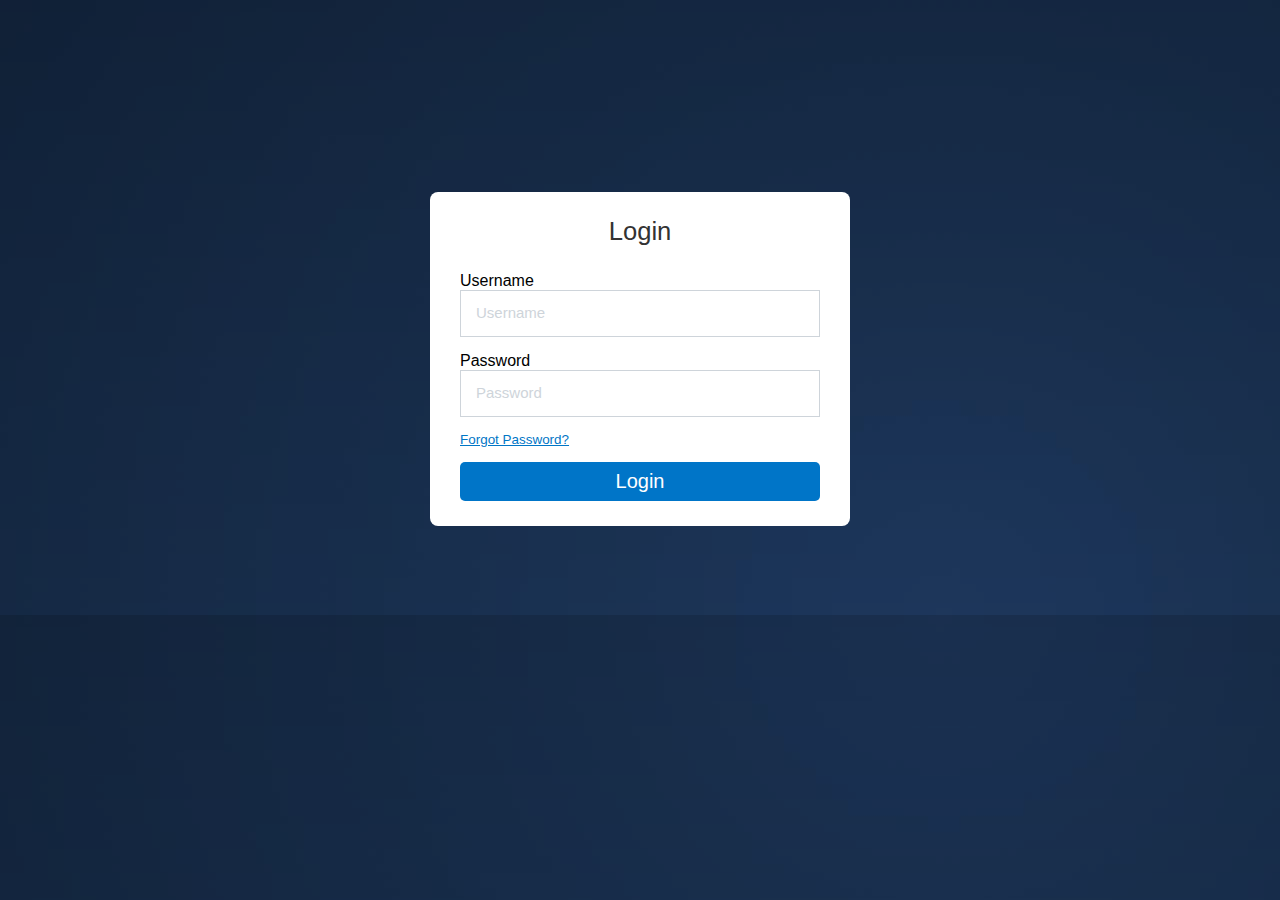
<file: default.html>
<!DOCTYPE html>
<html>
<head>
	<title>Welcome to</title>
	<link rel="stylesheet" type="text/css" href="css/style.css">
	<link rel="shortcut icon" type="images/jpg" href="images/favicon.ico">

</head>
<body style="background: linear-gradient(rgba(0,0,0,0.4), rgba(0,0,0,0.3)), url('images/login-backgound.jpg');">
	<div class="container">
		<p class="login">Login</p>
		<form method="post" enctype="multipart/form-data">
		<label for="username">Username</label>
		<div>
			<input type="text" name="username" required class="username pwd" placeholder="Username" id="username">
		</div>
		<label for="password" class="">Password</label>
		<div>
			<input type="password" required name="password" class="username" placeholder="Password" id="password">
		</div>
		<a href="forgetpassword.php" class="fgt">Forgot Password?</a>
		<div>
			<button type="submit" name="submit" class="btn" id="btn" onclick="buttonClick();">Login</button>
		</div>
		</form>
	</div>
	<script type="text/javascript" src="js/jscript.js"></script>
</body>
</html>
</file>
<file: css/style.css>
body{
	margin: 0;
	/*background: transparent*/
	min-height: 100%;

}
*{
	box-sizing: border-box;
}
.container{
	max-width: 100%;
    width: 420px;
	margin: 15% auto 7%;
	padding: 25px 30px;
	background-color: #fff;
	border-radius: 8px;
	font-family: Roboto,sans-serif;
	animation: anime 1s linear 1;
}
@keyframes anime{
	from{
		transform: scale(0);
	}
	to{
		transform: scale(1);
	}
}
.login{
	font-size: 1.6em;
	text-align: center;
	color: #333;
	margin-top: 0;
}
.username{
	padding: 15px;
	width: 100%;
	border:1px solid #ced4da;
}
.username:focus{
	border: 1px solid #ef939a;
	outline: none;
	transition: 1s;
}
.pwd{
	margin-bottom: 15px;
}
.fgt{
	margin-top: 15px;
	display: block;
	color: #0076c6;
	font-family: Roboto,sans-serif;
	font-size: 0.84em;
}
::placeholder{
	font-size: 15px;
	color: rgb(206, 212, 218);
}
.btn{
	background-color: #0075C8;
	color: #fff;
	width: 100%;
	padding: 8px;
	border-radius: 5px;
	margin-top: 15px;
	border: 0;
	font-size: 20px;
	outline: none;
}
</file>
